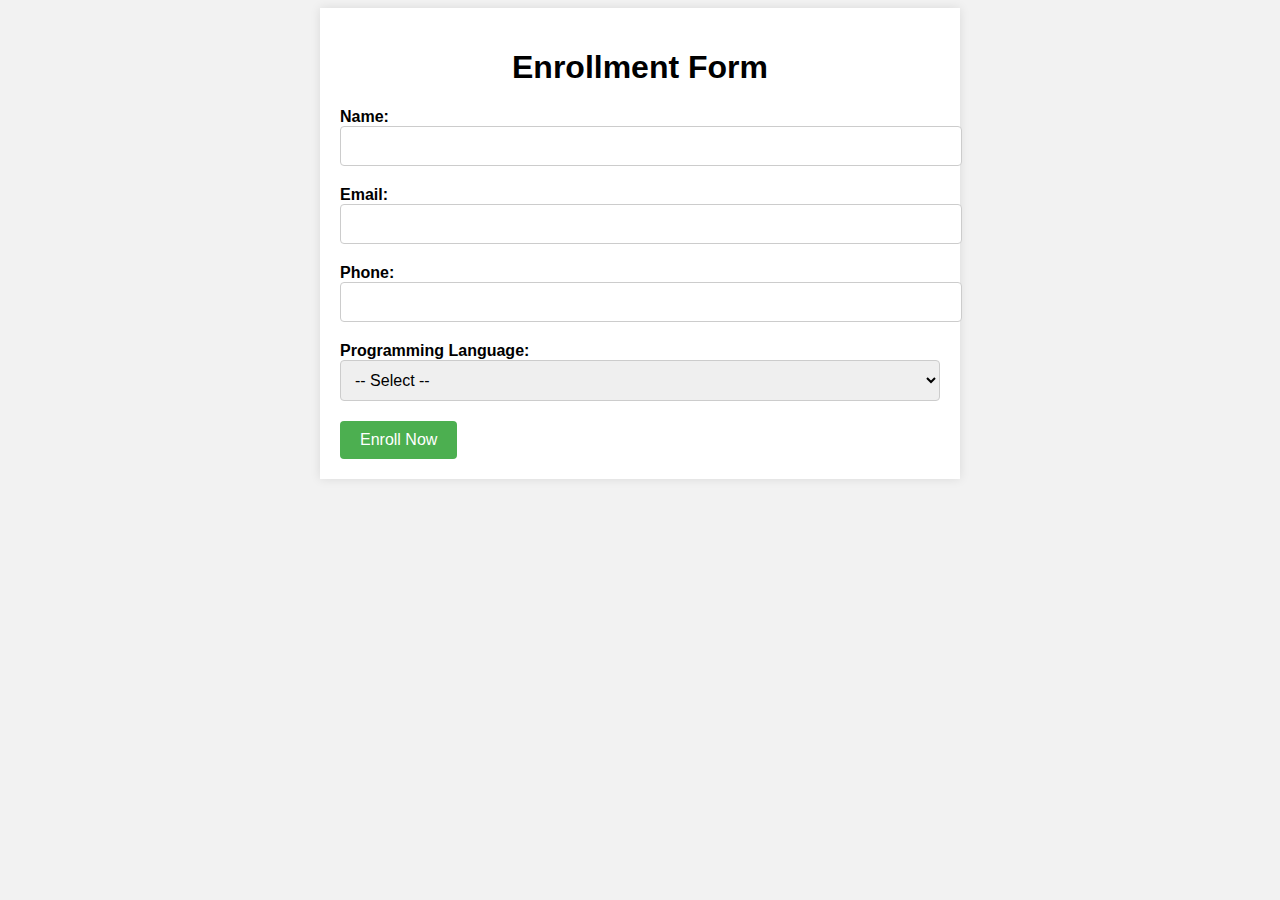
<file: enroll.html>
<!DOCTYPE html>
<html>
<head>
  <title>Enrollment Form</title>
  <style>
    body {
      font-family: Arial, sans-serif;
      background-color: #f2f2f2;
    }
    
    .container {
      max-width: 600px;
      margin: 0 auto;
      padding: 20px;
      background-color: #fff;
      box-shadow: 0 0 10px rgba(0, 0, 0, 0.1);
    }
    
    h1 {
      text-align: center;
    }
    
    .form-group {
      margin-bottom: 20px;
    }
    
    label {
      display: block;
      font-weight: bold;
    }
    
    input[type="text"],
    input[type="email"],
    select {
      width: 100%;
      padding: 10px;
      font-size: 16px;
      border: 1px solid #ccc;
      border-radius: 4px;
    }
    
    button {
      padding: 10px 20px;
      font-size: 16px;
      border: none;
      border-radius: 4px;
      background-color: #4CAF50;
      color: #fff;
      cursor: pointer;
    }
    
    button:hover {
      background-color: #45a049;
    }
  </style>
</head>
<body>
  <div class="container">
    <h1>Enrollment Form</h1>
    <form>
      <div class="form-group">
        <label for="name">Name:</label>
        <input type="text" id="name" name="name" required>
      </div>
      <div class="form-group">
        <label for="email">Email:</label>
        <input type="email" id="email" name="email" required>
      </div>
      <div class="form-group">
        <label for="phone">Phone:</label>
        <input type="text" id="phone" name="phone" required>
      </div>
      <div class="form-group">
        <label for="programmingLanguage">Programming Language:</label>
        <select id="programmingLanguage" name="programmingLanguage" required>
          <option value="">-- Select --</option>
          <option value="java">Java</option>
          <option value="python">Python</option>
          <option value="javascript">JavaScript</option>
          <option value="csharp">C#</option>
        </select>
      </div>
      <button type="submit">Enroll Now</button>
    </form>
  </div>
</body>
</html>
</file>
